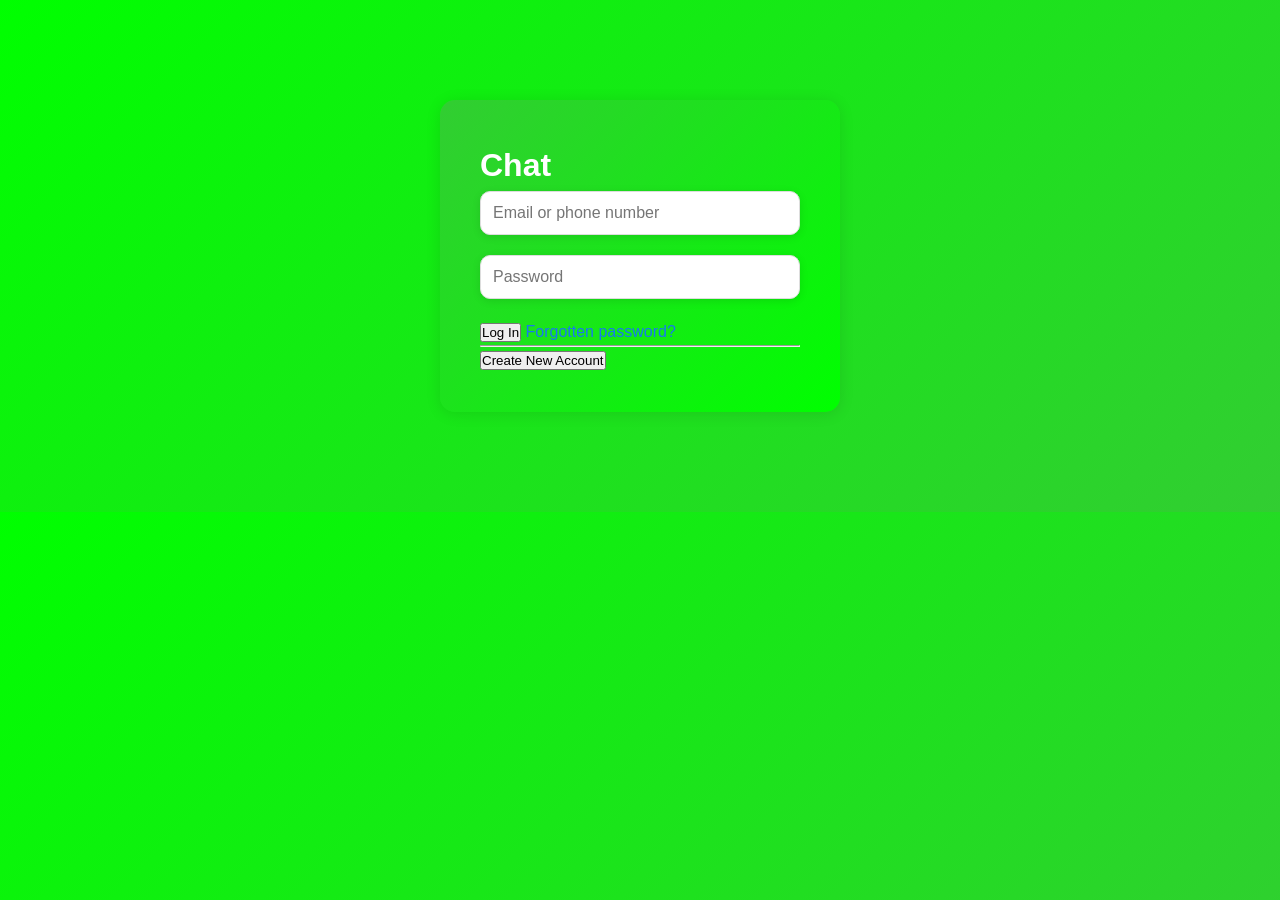
<file: index.html>
<!DOCTYPE html>
<html lang="en">
<head>
  <meta charset="UTF-8" />
  <meta name="viewport" content="width=device-width, initial-scale=1.0" />
  <title>Chat - Login</title>
  <link rel="stylesheet" href="styles.css" />
</head>
<body>
  <div class="login-container">
    <h1 class="logo">Chat</h1>

    <form id="loginForm" method="post" action="/login">
      <input type="text" name="username" placeholder="Email or phone number" required />
      <input type="password" name="password" placeholder="Password" required />
      <button type="submit">Log In</button>
      <a href="#">Forgotten password?</a>
      <hr />
    </form>

    <a href="create.html">
      <button type="button" class="create-account">Create New Account</button>
    </a>
  </div>
</body>
</html>
</file>
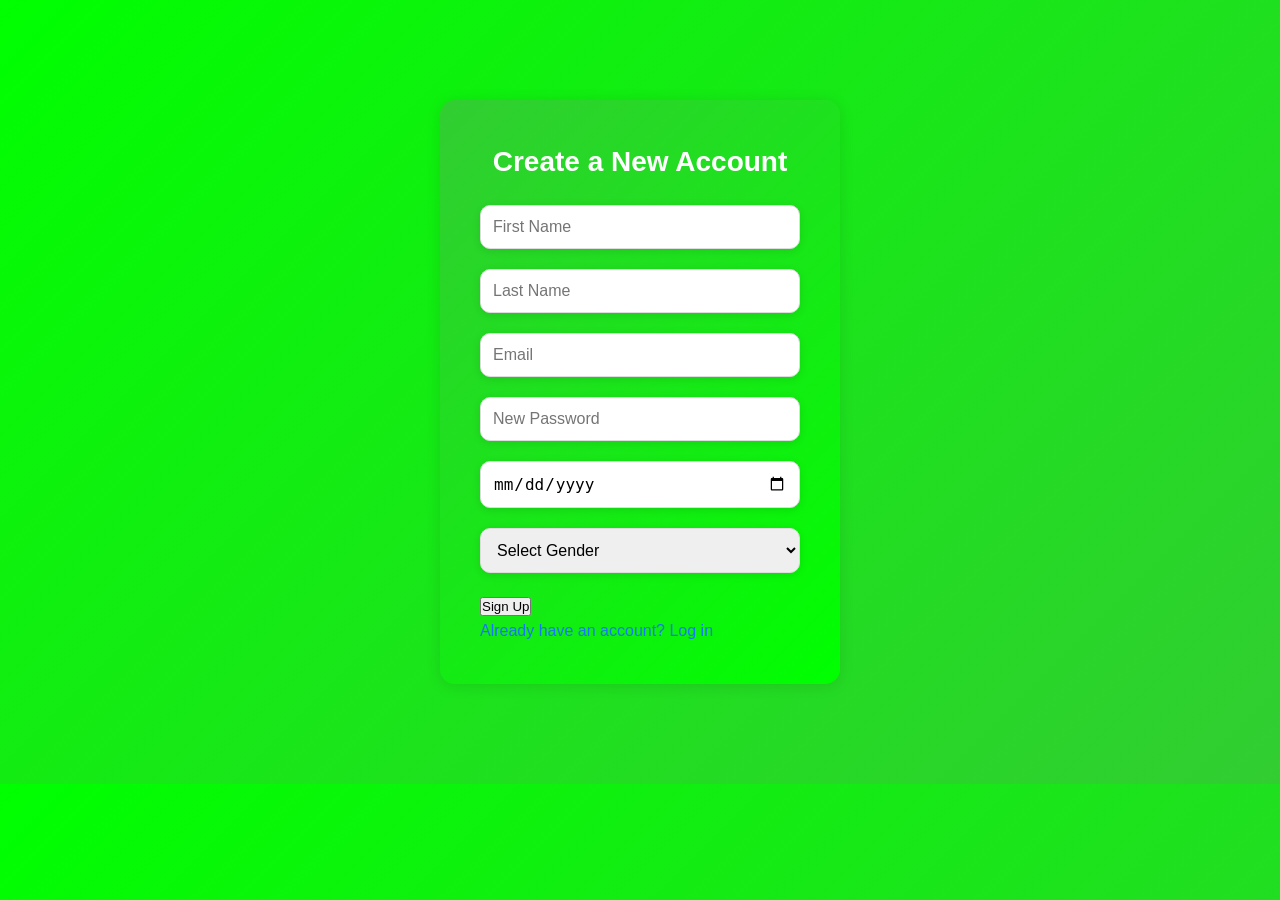
<file: create.html>
<!DOCTYPE html>
<html lang="en">
<head>
  <meta charset="UTF-8" />
  <meta name="viewport" content="width=device-width, initial-scale=1.0"/>
  <title>Chat - Create Account</title>
  <link rel="stylesheet" href="styles.css" />
</head>
<body>
  <div class="register-container">
    <h2>Create a New Account</h2>
    <form action="home.html" method="POST">
      <input type="text" placeholder="First Name" name="firstName" required />
      <input type="text" placeholder="Last Name" name="lastName" required />
      <input type="email" placeholder="Email" name="email" required />
      <input type="password" placeholder="New Password" name="password" required />
      <input type="date" placeholder="Date of Birth" name="dob" required />
      <select name="gender" required>
        <option value="">Select Gender</option>
        <option value="female">Female</option>
        <option value="male">Male</option>
        <option value="custom">Custom</option>
      </select>
      <button type="submit">Sign Up</button>
    </form>
    <p><a href="login.html">Already have an account? Log in</a></p>
  </div>
</body>
</html>
</file>
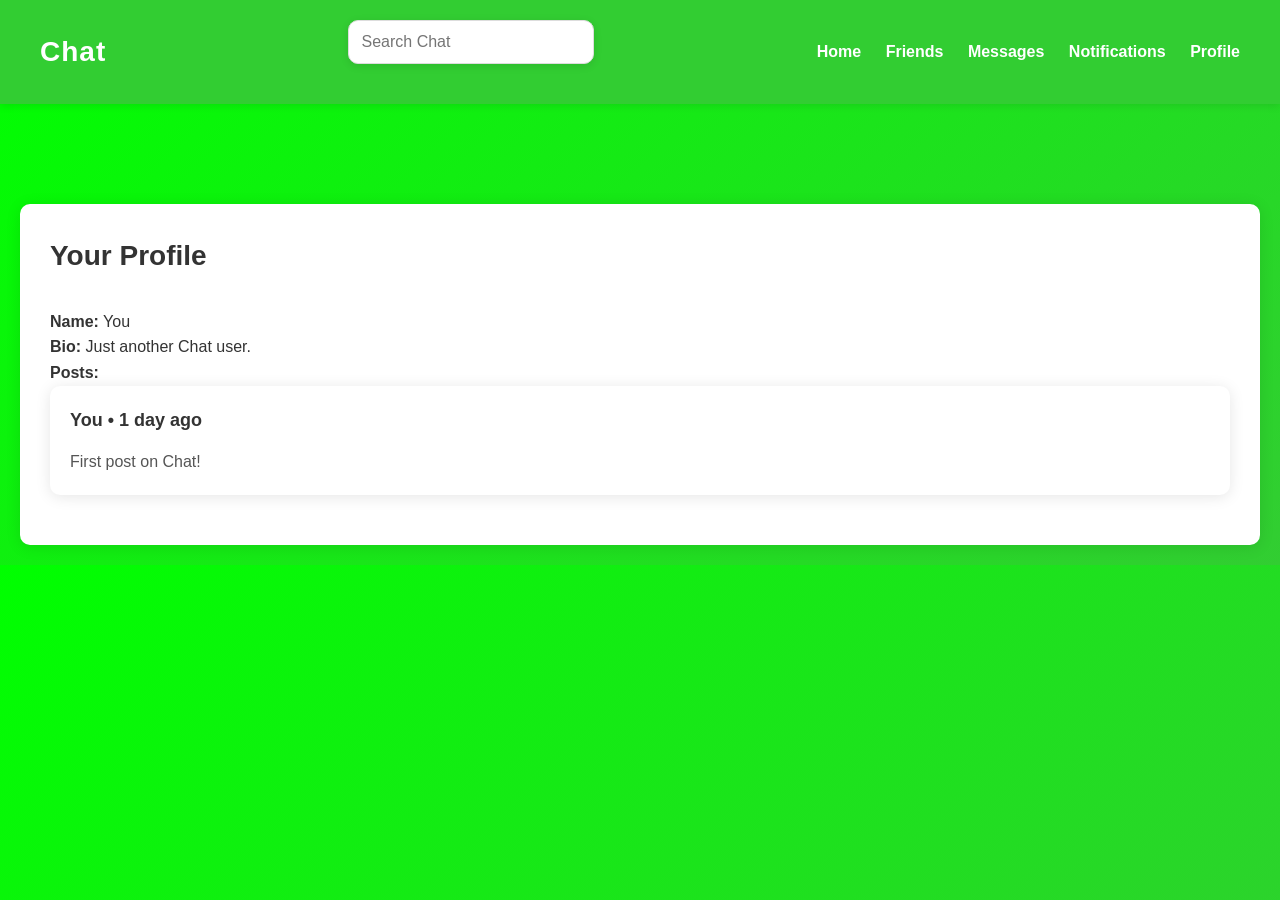
<file: profile.html>
<!DOCTYPE html>
<html lang="en">
<head>
  <meta charset="UTF-8" />
  <meta name="viewport" content="width=device-width, initial-scale=1.0"/>
  <title>Chat - Profile</title>
  <link rel="stylesheet" href="styles.css" />
</head>
<body>
  <nav class="navbar">
    <div class="nav-logo">Chat</div>
    <div class="nav-search">
      <input type="text" placeholder="Search Chat" />
    </div>
    <div class="nav-links">
      <a href="home.html">Home</a>
      <a href="friends.html">Friends</a>
      <a href="message.html">Messages</a>
      <a href="notifications.html">Notifications</a>
      <a href="profile.html">Profile</a>
    </div>
  </nav>

  <div class="main-content">
    <div class="feed">
      <h2>Your Profile</h2>
      <p><strong>Name:</strong> You</p>
      <p><strong>Bio:</strong> Just another Chat user.</p>
      <p><strong>Posts:</strong></p>
      <div class="post">
        <div class="post-header">
          <strong>You</strong> • <span>1 day ago</span>
        </div>
        <div class="post-body">
          First post on Chat!
        </div>
      </div>
    </div>
  </div>
</body>
</html>
</file>
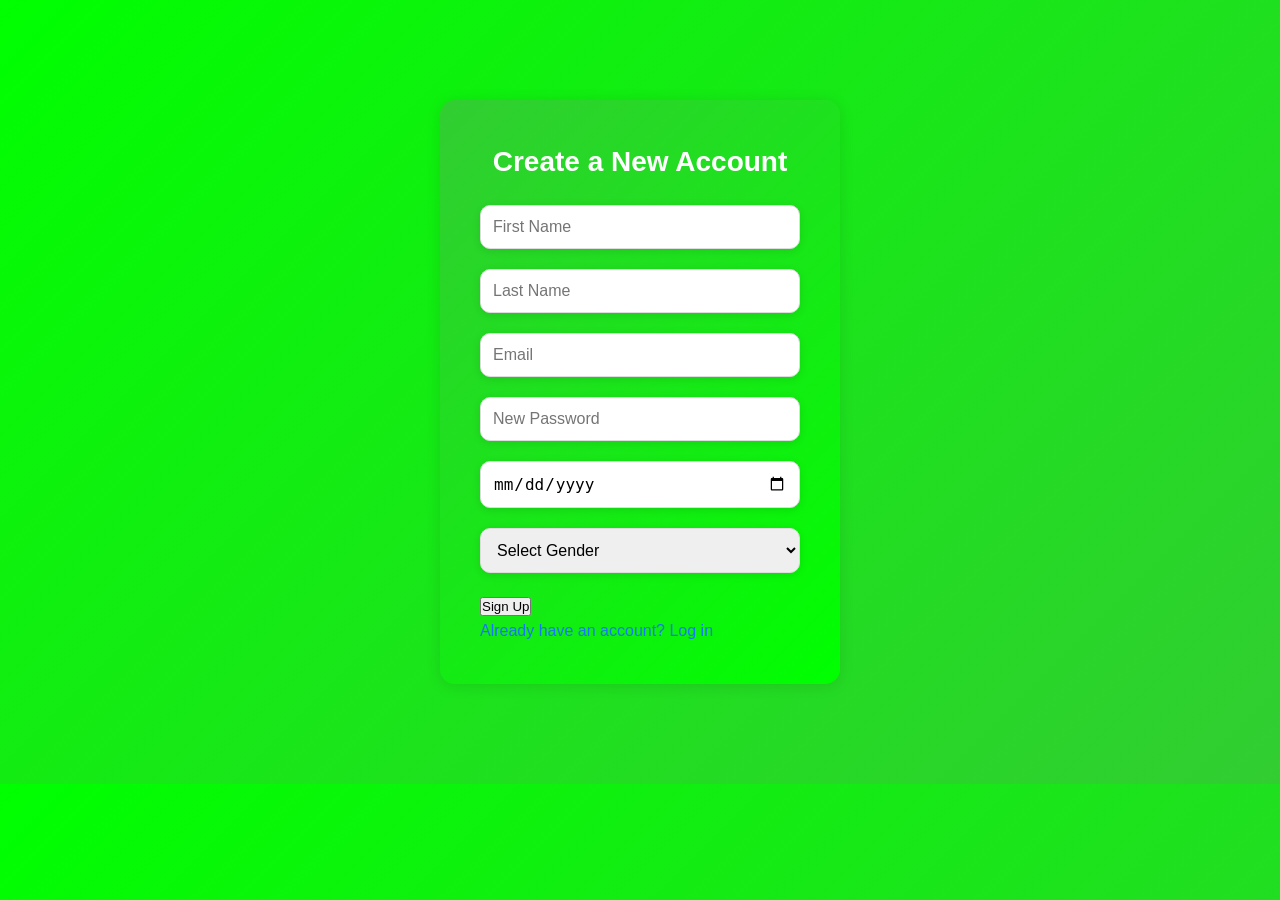
<file: register.html>
<!DOCTYPE html>
<html lang="en">
<head>
  <meta charset="UTF-8" />
  <meta name="viewport" content="width=device-width, initial-scale=1.0"/>
  <title>Chat - Create Account</title>
  <link rel="stylesheet" href="style.css" />
</head>
<body>
  <div class="register-container">
    <h2>Create a New Account</h2>
    <form action="home.html" method="POST">
      <input type="text" placeholder="First Name" name="firstName" required />
      <input type="text" placeholder="Last Name" name="lastName" required />
      <input type="email" placeholder="Email" name="email" required />
      <input type="password" placeholder="New Password" name="password" required />
      <input type="date" placeholder="Date of Birth" name="dob" required />
      <select name="gender" required>
        <option value="">Select Gender</option>
        <option value="female">Female</option>
        <option value="male">Male</option>
        <option value="custom">Custom</option>
      </select>
      <button type="submit">Sign Up</button>
    </form>
    <p><a href="login.html">Already have an account? Log in</a></p>
  </div>
</body>
</html>
</file>
<file: styles.css>
/* Global Reset */
* {
  margin: 0;
  padding: 0;
  box-sizing: border-box;
}

body {
  font-family: 'Segoe UI', Tahoma, Geneva, Verdana, sans-serif;
  background: linear-gradient(135deg, #00FF00, #32CD32); /* Lime green gradient */
  color: #333;
  line-height: 1.6;
  margin: 0;
  padding: 0;
}

/* Hyperlink */
a {
  text-decoration: none;
  color: #1877f2;
}

ul {
  list-style: none;
}

/* Navbar */
.navbar {
  background-color: #32CD32; /* Lime Green */
  display: flex;
  justify-content: space-between;
  align-items: center;
  padding: 20px 40px;
  color: white;
  box-shadow: 0 2px 8px rgba(0, 0, 0, 0.1);
  position: sticky;
  top: 0;
  z-index: 999;
}

.nav-logo {
  font-size: 28px;
  font-weight: bold;
  letter-spacing: 1px;
}

.nav-logo a {
  color: #fff;
  text-transform: uppercase;
}

.nav-search input {
  padding: 10px;
  border-radius: 20px;
  border: none;
  outline: none;
  margin-left: 20px;
  width: 250px;
}

.nav-links a {
  margin-left: 20px;
  color: white;
  font-weight: bold;
  transition: all 0.3s ease;
}

.nav-links a:hover {
  color: #fff;
  background-color: #1e9d27; /* Darker green on hover */
  padding: 8px 15px;
  border-radius: 20px;
}

/* Main Content */
.main-content {
  display: flex;
  margin-top: 80px;
  padding: 20px;
  justify-content: space-between;
  align-items: flex-start;
}

.sidebar {
  width: 250px;
  background-color: white;
  padding: 20px;
  border-radius: 8px;
  box-shadow: 0 2px 15px rgba(0, 0, 0, 0.1);
}

.sidebar h3 {
  font-size: 20px;
  margin-bottom: 15px;
  color: #333;
}

.sidebar ul li {
  padding: 10px 0;
  border-bottom: 1px solid #eee;
}

.sidebar ul li a {
  color: #333;
  font-size: 16px;
  transition: all 0.3s ease;
}

.sidebar ul li a:hover {
  color: #32CD32; /* Lime Green */
}

.sidebar.right {
  margin-left: 20px;
}

.feed {
  flex-grow: 1;
  background-color: #fff;
  padding: 30px;
  border-radius: 10px;
  box-shadow: 0 2px 15px rgba(0, 0, 0, 0.1);
  width: 100%;
}

.feed h2 {
  font-size: 28px;
  margin-bottom: 30px;
  color: #333;
}

.create-post textarea {
  width: 100%;
  padding: 15px;
  margin-bottom: 15px;
  border-radius: 10px;
  border: 1px solid #ddd;
  resize: none;
  font-size: 16px;
  box-shadow: 0 2px 8px rgba(0, 0, 0, 0.1);
}

.create-post button {
  padding: 12px 30px;
  background-color: #32CD32; /* Lime Green */
  color: white;
  border: none;
  border-radius: 30px;
  cursor: pointer;
  font-size: 16px;
  transition: all 0.3s ease;
}

.create-post button:hover {
  background-color: #1e9d27; /* Darker green */
  transform: translateY(-3px);
}

.post {
  background-color: #fff;
  padding: 20px;
  margin-bottom: 20px;
  border-radius: 10px;
  box-shadow: 0 2px 15px rgba(0, 0, 0, 0.1);
  transition: all 0.3s ease;
}

.post:hover {
  box-shadow: 0 4px 25px rgba(0, 0, 0, 0.15);
}

.post-header {
  font-size: 18px;
  font-weight: bold;
  margin-bottom: 15px;
  color: #333;
}

.post-body {
  font-size: 16px;
  color: #555;
}

.message {
  background-color: #f4f6f9;
  padding: 15px;
  border-radius: 5px;
  margin-bottom: 20px;
  transition: all 0.3s ease;
}

.message:hover {
  background-color: #e1e5eb;
}

.message strong {
  font-weight: bold;
  color: #32CD32; /* Lime Green */
}

/* Form Styles for Register and Login */
.register-container,
.login-container {
  max-width: 400px;
  margin: 100px auto;
  background-color: white;
  padding: 40px;
  border-radius: 15px;
  box-shadow: 0 2px 15px rgba(0, 0, 0, 0.1);
  background: linear-gradient(135deg, #32CD32, #00FF00); /* Lime green gradient */
  color: white;
}

.register-container h2,
.login-container h2 {
  font-size: 28px;
  margin-bottom: 20px;
  text-align: center;
}

input[type="text"],
input[type="email"],
input[type="password"],
input[type="date"],
select {
  width: 100%;
  padding: 12px;
  margin-bottom: 20px;
  border-radius: 10px;
  border: 1px solid #ddd;
  font-size: 16px;
  box-shadow: 0 2px 8px rgba(0, 0, 0, 0.1);
}

select {
  font-size: 16px;
}

/* Messages Area */
.messages-area {
  flex: 1;
  overflow-y: auto;
  padding: 15px;
  background-color: #f9f9f9;
}

/* Message Styles */
.message {
  max-width: 80%;
  margin-bottom: 15px;
  padding: 10px;
  border-radius: 10px;
  font-size: 16px;
}

.message.received {
  background-color: #e1f7d5;
  margin-left: 10px;
}

.message.sent {
  background-color: #d2f0ff;
  margin-right: 10px;
  align-self: flex-end;
}

/* Message Input Area */
.message-input {
  display: flex;
  padding: 10px;
  background-color: #fff;
  border-top: 1px solid #ddd;
}

.message-input input {
  flex: 1;
  padding: 10px;
  border: 1px solid #ddd;
  border-radius: 25px;
  font-size: 16px;
}

.message-input button {
  background-color: #32CD32;
  color: white;
  border: none;
  padding: 10px 20px;
  border-radius: 25px;
  margin-left: 10px;
  cursor: pointer;
}

.message-input button:hover {
  background-color: #28a745;
}

/* Responsive Design */
@media (max-width: 768px) {
  .main-content {
    flex-direction: column;
    padding: 20px;
  }

  .sidebar {
    width: 100%;
    margin-bottom: 20px;
  }

  .sidebar.right {
    margin-left: 0;
  }

  .nav-search input {
    width: 200px;
  }

  .nav-links a {
    margin-left: 10px;
  }

  .feed {
    padding: 20px;
  }

  .create-post textarea {
    font-size: 14px;
  }

  .create-post button {
    font-size: 14px;
    padding: 10px 25px;
  }

  .post {
    padding: 15px;
  }

  .post-header {
    font-size: 16px;
  }

  .post-body {
    font-size: 14px;
  }

  .register-container,
  .login-container {
    padding: 30px;
    max-width: 90%;
  }
}
</file>
<file: style.css>
/* Global Reset */
* {
  margin: 0;
  padding: 0;
  box-sizing: border-box;
}

body {
  font-family: 'Segoe UI', Tahoma, Geneva, Verdana, sans-serif;
  background: linear-gradient(135deg, #00FF00, #32CD32); /* Lime green gradient */
  color: #333;
  line-height: 1.6;
  margin: 0;
  padding: 0;
}

/* Hyperlink */
a {
  text-decoration: none;
  color: #1877f2;
}

ul {
  list-style: none;
}

/* Navbar */
.navbar {
  background-color: #32CD32; /* Lime Green */
  display: flex;
  justify-content: space-between;
  align-items: center;
  padding: 20px 40px;
  color: white;
  box-shadow: 0 2px 8px rgba(0, 0, 0, 0.1);
  position: sticky;
  top: 0;
  z-index: 999;
}

.nav-logo {
  font-size: 28px;
  font-weight: bold;
  letter-spacing: 1px;
}

.nav-logo a {
  color: #fff;
  text-transform: uppercase;
}

.nav-search input {
  padding: 10px;
  border-radius: 20px;
  border: none;
  outline: none;
  margin-left: 20px;
  width: 250px;
}

.nav-links a {
  margin-left: 20px;
  color: white;
  font-weight: bold;
  transition: all 0.3s ease;
}

.nav-links a:hover {
  color: #fff;
  background-color: #1e9d27; /* Darker green on hover */
  padding: 8px 15px;
  border-radius: 20px;
}

/* Chat Layout */
.app-container {
  display: flex;
  height: 100vh;
}

.sidebar {
  width: 250px;
  background-color: white;
  padding: 20px;
  border-radius: 8px;
  box-shadow: 0 2px 15px rgba(0, 0, 0, 0.1);
  margin-top: 80px; /* Adjusted to avoid overlap with navbar */
  flex-shrink: 0;
}

.sidebar h3 {
  font-size: 20px;
  margin-bottom: 15px;
  color: #333;
}

.sidebar ul li {
  padding: 10px 0;
  border-bottom: 1px solid #eee;
}

.sidebar ul li a {
  color: #333;
  font-size: 16px;
  transition: all 0.3s ease;
}

.sidebar ul li a:hover {
  color: #32CD32; /* Lime Green */
}

.chat-container {
  flex-grow: 1;
  display: flex;
  flex-direction: column;
  background-color: #fff;
  box-shadow: 0 2px 15px rgba(0, 0, 0, 0.1);
}

.chat-header {
  background-color: #075e54;
  color: white;
  padding: 1rem;
  font-size: 1.2rem;
  font-weight: bold;
  text-align: left;
}

.chat-box {
  flex: 1;
  overflow-y: auto;
  padding: 1rem;
  background-color: #e5ddd5;
  display: flex;
  flex-direction: column;
  gap: 0.5rem;
}

.message {
  max-width: 75%;
  padding: 0.6rem 0.9rem;
  font-size: 1rem;
  line-height: 1.4;
  border-radius: 8px;
  position: relative;
  word-wrap: break-word;
}

.message.you {
  align-self: flex-end;
  background-color: #dcf8c6;
  border-bottom-right-radius: 0;
}

.message.friend {
  align-self: flex-start;
  background-color: #fff;
  border-bottom-left-radius: 0;
}

.chat-input {
  display: flex;
  padding: 0.75rem;
  background-color: #f0f0f0;
  border-top: 1px solid #ccc;
}

.chat-input input {
  flex: 1;
  padding: 0.6rem 0.9rem;
  border: none;
  border-radius: 20px;
  font-size: 1rem;
  outline: none;
  background-color: white;
}

.chat-input button {
  margin-left: 0.5rem;
  background-color: #075e54;
  color: white;
  border: none;
  padding: 0.6rem 1.1rem;
  border-radius: 20px;
  font-size: 1rem;
  cursor: pointer;
  transition: background-color 0.2s;
}

.chat-input button:hover {
  background-color: #064d43;
}

/* Message Styles */
.message.received {
  background-color: #e1f7d5;
  margin-left: 10px;
}

.message.sent {
  background-color: #d2f0ff;
  margin-right: 10px;
  align-self: flex-end;
}

/* Form Styles for Register and Login */
.register-container,
.login-container {
  max-width: 400px;
  margin: 100px auto;
  background-color: white;
  padding: 40px;
  border-radius: 15px;
  box-shadow: 0 2px 15px rgba(0, 0, 0, 0.1);
  background: linear-gradient(135deg, #32CD32, #00FF00); /* Lime green gradient */
  color: white;
}

.register-container h2,
.login-container h2 {
  font-size: 28px;
  margin-bottom: 20px;
  text-align: center;
}

input[type="text"],
input[type="email"],
input[type="password"],
input[type="date"],
select {
  width: 100%;
  padding: 12px;
  margin-bottom: 20px;
  border-radius: 10px;
  border: 1px solid #ddd;
  font-size: 16px;
  box-shadow: 0 2px 8px rgba(0, 0, 0, 0.1);
}

select {
  font-size: 16px;
}

/* Responsive Design */
@media (max-width: 768px) {
  .app-container {
    flex-direction: column;
  }

  .sidebar {
    width: 100%;
    margin-bottom: 20px;
  }

  .chat-container {
    flex-direction: column;
  }

  .chat-header {
    font-size: 1rem;
  }

  .message {
    font-size: 0.9rem;
  }
}
</file>
